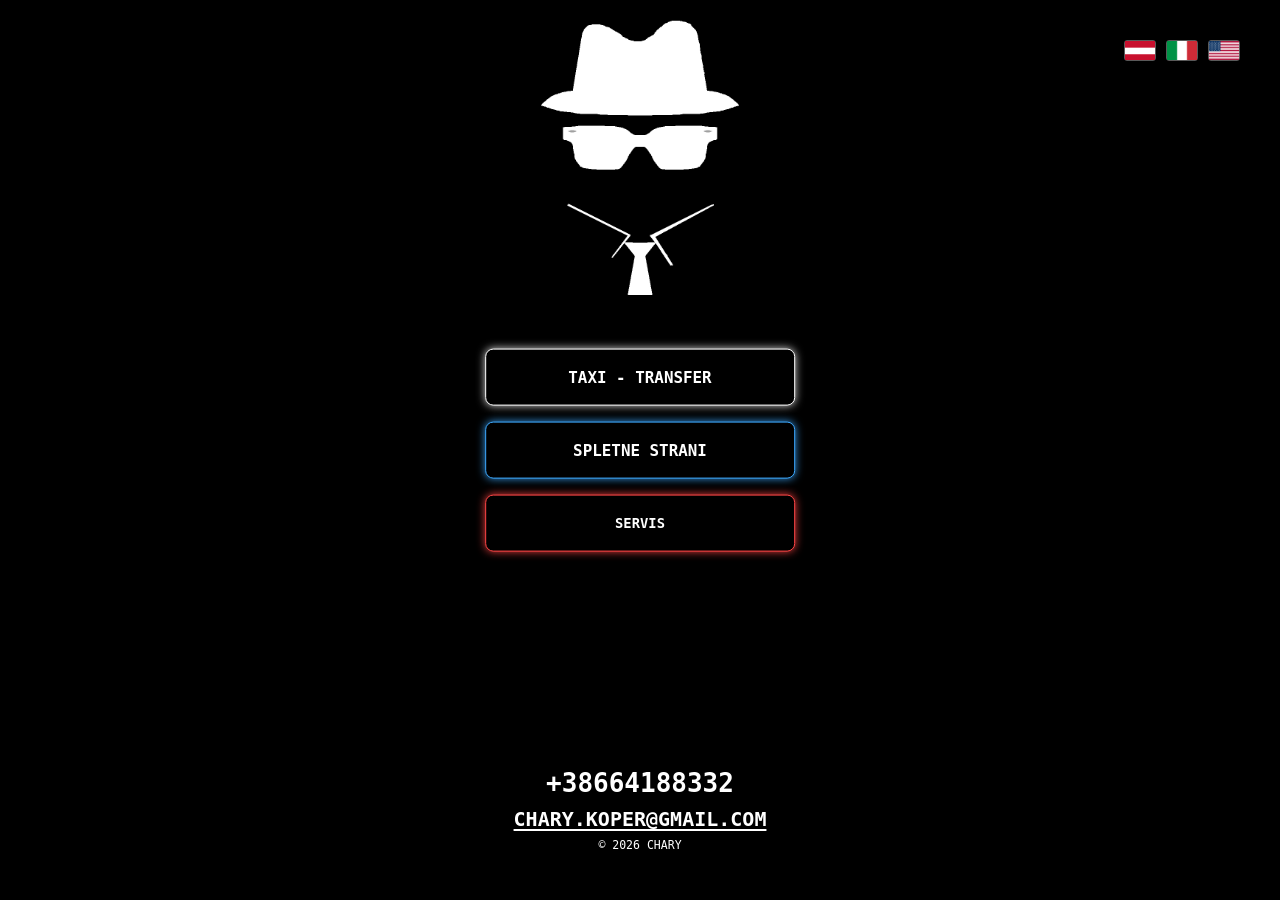
<file: index.html>
<!doctype html>
<html lang="sl">
<head>
	<meta charset="utf-8">
	<meta name="viewport" content="width=device-width, initial-scale=1">
	<link rel="icon" href="images/favicon.ico" type="image/x-icon">
	<link rel="stylesheet" href="style.css?v=20261001-3">
	<title>Chary</title>
</head>
<body>
	<div id="screen">
		<nav class="language-switcher" aria-label="Izbira jezika">
			<button class="language-switcher__button" type="button" data-language="de" data-page="at/index.html" aria-label="Deutsch" title="Deutsch" aria-pressed="false">
				<img src="images/at.png" alt="">
			</button>
			<button class="language-switcher__button" type="button" data-language="it" data-page="it/index.html" aria-label="Italiano" title="Italiano" aria-pressed="false">
				<img src="images/it.png" alt="">
			</button>
			<button class="language-switcher__button" type="button" data-language="en" data-page="us/index.html" aria-label="English" title="English" aria-pressed="false">
				<img src="images/us.png" alt="">
			</button>
		</nav>
		<img src="images/taxilogo2.png" alt="Taxi logo">
		<div class="center-buttons">
			<a class="center-button center-button--primary" href="services/transfer.html">
				<span class="center-button__label animated-text">TAXI - TRANSFER</span>
			</a>
			<a class="center-button" href="services/websites.html">
				<span class="center-button__label animated-text">SPLETNE STRANI</span>
			</a>
			<a class="center-button center-button--long" href="services/repairs.html">
				<span class="center-button__label animated-text center-button__label--long">SERVIS</span>
			</a>
		</div>
		<svg class="stick-cloud" viewBox="0 0 40 26" fill="currentColor" aria-hidden="true" focusable="false">
			<path d="M31.4 22H10a8 8 0 0 1-.9-15.9A11.5 11.5 0 0 1 31 9.3 6.4 6.4 0 0 1 31.4 22Z" />
		</svg>
		<div class="contact-info">
			<span class="phone-number animated-text">+38664188332</span>
			<a class="contact-email animated-text" href="mailto:chary.koper@gmail.com">CHARY.KOPER@GMAIL.COM</a>
			<small class="copyright animated-text">© 2026 CHARY</small>
		</div>
		<svg class="phone-star" viewBox="0 0 24 24" aria-hidden="true" focusable="false">
			<path d="m12 1.5 2.9 6.2 6.8.8-5 4.7 1.3 6.7-6-3.3-6 3.3 1.2-6.7-4.9-4.7 6.8-.8L12 1.5Z" fill="currentColor" />
		</svg>
		<svg class="star-flight-path" aria-hidden="true" focusable="false"><path></path></svg>
		<a class="call-button" href="tel:+38664188332" aria-label="Pokliči +386 64 188 332">
			<span class="call-button__trail" aria-hidden="true"></span>
			<span class="call-button__trail call-button__trail--second" aria-hidden="true"></span>
			<span class="call-button__trail call-button__trail--third" aria-hidden="true"></span>
			<span class="call-button__spark" aria-hidden="true"></span>
			<span class="call-button__spark call-button__spark--second" aria-hidden="true"></span>
			<span class="call-button__spark call-button__spark--third" aria-hidden="true"></span>
			<svg class="call-button__icon" viewBox="0 0 24 24" fill="none" stroke="currentColor" stroke-width="2" stroke-linecap="round" stroke-linejoin="round" aria-hidden="true">
				<path d="M22 16.92v3a2 2 0 0 1-2.18 2 19.79 19.79 0 0 1-8.63-3.07 19.5 19.5 0 0 1-6-6A19.79 19.79 0 0 1 2.12 4.18 2 2 0 0 1 4.11 2h3a2 2 0 0 1 2 1.72c.12.96.36 1.9.7 2.8a2 2 0 0 1-.45 2.11L8.09 9.91a16 16 0 0 0 6 6l1.27-1.27a2 2 0 0 1 2.11-.45c.9.34 1.84.58 2.8.7A2 2 0 0 1 22 16.92z" />
			</svg>
		</a>
	</div>
	<script>
		const translations = {
			sl: {
				buttons: ['TAXI - TRANSFER', 'SPLETNE STRANI', 'SERVIS'],
				copyright: '© 2026 CHARY'
			},
			de: {
				buttons: ['TAXI - TRANSFER', 'WEBSEITEN', 'SERVIS'],
				copyright: '© 2026 CHARY. Alle Rechte vorbehalten.'
			},
			it: {
				buttons: ['TAXI - TRANSFER', 'SITI WEB', 'SERVIS'],
				copyright: '© 2026 CHARY. Tutti i diritti riservati.'
			},
			en: {
				buttons: ['TAXI - TRANSFER', 'WEBSITES', 'SERVIS'],
				copyright: '© 2026 CHARY. All rights reserved.'
			}
		};
		const languageButtons = [...document.querySelectorAll('.language-switcher__button')];
		const documentLanguage = document.documentElement.lang.toLowerCase();
		const language = documentLanguage.startsWith('de') ? 'de' : documentLanguage.startsWith('it') ? 'it' : documentLanguage.startsWith('en') ? 'en' : 'sl';
		const translation = translations[language];
		const buttonLabels = [...document.querySelectorAll('.center-button__label')];
		buttonLabels.forEach((label, index) => {
			label.textContent = translation.buttons[index];
			label.style.fontSize = '';
			const button = label.closest('.center-button');
			const buttonStyle = getComputedStyle(button);
			const availableWidth = button.clientWidth - parseFloat(buttonStyle.paddingLeft) - parseFloat(buttonStyle.paddingRight);
			const requiredWidth = label.scrollWidth;
			if (requiredWidth > availableWidth) {
				const currentFontSize = parseFloat(getComputedStyle(label).fontSize);
				label.style.fontSize = `${currentFontSize * availableWidth / requiredWidth}px`;
			}
		});
		document.querySelector('.copyright').textContent = translation.copyright;
		document.documentElement.lang = language;
		languageButtons.forEach(button => {
			button.setAttribute('aria-pressed', String(button.dataset.language === language));
			button.addEventListener('click', () => {
				window.location.assign(button.dataset.page);
			});
		});

		
		const textTargets = [...buttonLabels, document.querySelector(".phone-number"), document.querySelector(".contact-email"), document.querySelector(".copyright")];

		textTargets.forEach(element => {
			element.style.clipPath = "none";
		});

	</script>
</body>
</html>
</file>
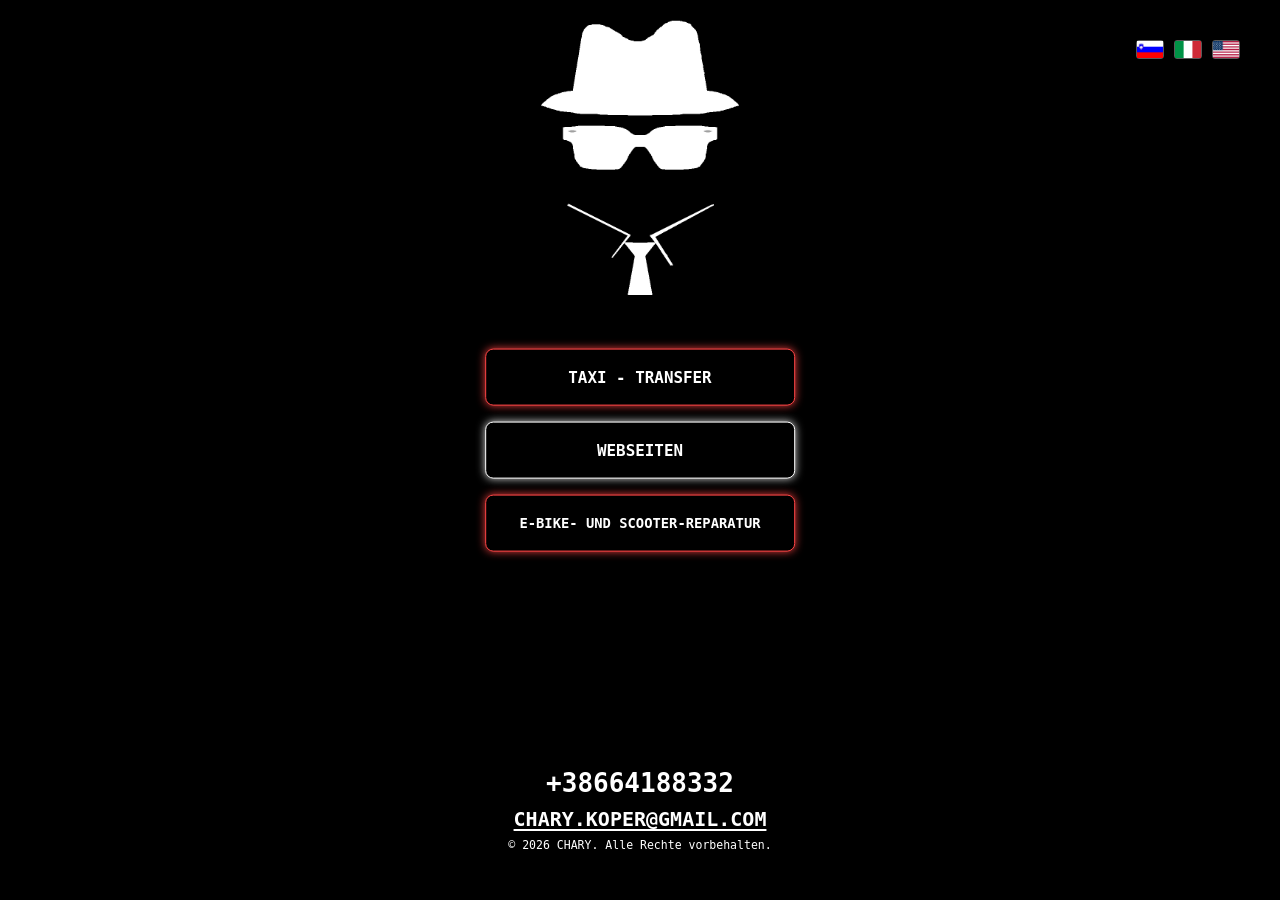
<file: at/index.html>
<!doctype html>
<html lang="de-AT">
<head>
	<meta charset="utf-8">
	<meta name="viewport" content="width=device-width, initial-scale=1">
	<meta name="description" content="Taxi-Transfer und Reparaturen für E-Bikes und Scooter in Koper.">
	<link rel="icon" href="../images/favicon.ico" type="image/x-icon">
	<link rel="stylesheet" href="style.css?v=20261001-3">
	<title>Chary | Taxi und Transfer</title>
</head>
<body>
	<div id="screen">
		<nav class="language-switcher" aria-label="Sprache wählen">
			<button class="language-switcher__button" type="button" data-language="sl" data-page="../index.html" aria-label="Slovenščina" title="Slovenščina" aria-pressed="false">
				<img src="../images/si.png" alt="">
			</button>
			<button class="language-switcher__button" type="button" data-language="it" data-page="../it/index.html" aria-label="Italiano" title="Italiano" aria-pressed="false">
				<img src="../images/it.png" alt="">
			</button>
			<button class="language-switcher__button" type="button" data-language="en" data-page="../us/index.html" aria-label="English" title="English" aria-pressed="false">
				<img src="../images/us.png" alt="">
			</button>
		</nav>
		<img src="../images/taxilogo2.png" alt="Taxi-Logo">
		<div class="center-buttons">
			<button class="center-button center-button--primary" type="button" disabled>
				<span class="center-button__label animated-text">TAXI - TRANSFER</span>
			</button>
			<button class="center-button" type="button" disabled>
				<span class="center-button__label animated-text">WEBSEITEN</span>
			</button>
			<button class="center-button center-button--long" type="button" disabled>
				<span class="center-button__label animated-text center-button__label--long">E-BIKE- UND SCOOTER-REPARATUR</span>
			</button>
		</div>
		<svg class="stick-cloud" viewBox="0 0 40 26" fill="currentColor" aria-hidden="true" focusable="false">
			<path d="M31.4 22H10a8 8 0 0 1-.9-15.9A11.5 11.5 0 0 1 31 9.3 6.4 6.4 0 0 1 31.4 22Z" />
		</svg>
		<div class="contact-info">
			<span class="phone-number animated-text">+38664188332</span>
			<a class="contact-email animated-text" href="mailto:chary.koper@gmail.com">CHARY.KOPER@GMAIL.COM</a>
			<small class="copyright animated-text">© 2026 CHARY. Alle Rechte vorbehalten.</small>
		</div>
		<svg class="phone-star" viewBox="0 0 24 24" aria-hidden="true" focusable="false">
			<path d="m12 1.5 2.9 6.2 6.8.8-5 4.7 1.3 6.7-6-3.3-6 3.3 1.2-6.7-4.9-4.7 6.8-.8L12 1.5Z" fill="currentColor" />
		</svg>
		<svg class="star-flight-path" aria-hidden="true" focusable="false"><path></path></svg>
		<a class="call-button" href="tel:+38664188332" aria-label="Anrufen +386 64 188 332">
			<span class="call-button__trail" aria-hidden="true"></span>
			<span class="call-button__trail call-button__trail--second" aria-hidden="true"></span>
			<span class="call-button__trail call-button__trail--third" aria-hidden="true"></span>
			<span class="call-button__spark" aria-hidden="true"></span>
			<span class="call-button__spark call-button__spark--second" aria-hidden="true"></span>
			<span class="call-button__spark call-button__spark--third" aria-hidden="true"></span>
			<svg class="call-button__icon" viewBox="0 0 24 24" fill="none" stroke="currentColor" stroke-width="2" stroke-linecap="round" stroke-linejoin="round" aria-hidden="true">
				<path d="M22 16.92v3a2 2 0 0 1-2.18 2 19.79 19.79 0 0 1-8.63-3.07 19.5 19.5 0 0 1-6-6A19.79 19.79 0 0 1 2.12 4.18 2 2 0 0 1 4.11 2h3a2 2 0 0 1 2 1.72c.12.96.36 1.9.7 2.8a2 2 0 0 1-.45 2.11L8.09 9.91a16 16 0 0 0 6 6l1.27-1.27a2 2 0 0 1 2.11-.45c.9.34 1.84.58 2.8.7A2 2 0 0 1 22 16.92z" />
			</svg>
		</a>
	</div>
	<script>
		const translations = {
			sl: {
				buttons: ['TAXI - TRANSFER', 'SPLETNE STRANI', 'POPRAVILA E-KOLES SKIROJEV'],
				copyright: '© 2026 CHARY'
			},
			de: {
				buttons: ['TAXI - TRANSFER', 'WEBSEITEN', 'E-BIKE- UND SCOOTER-REPARATUR'],
				copyright: '© 2026 CHARY. Alle Rechte vorbehalten.'
			},
			it: {
				buttons: ['TAXI - TRANSFER', 'SITI WEB', 'RIPARAZIONE E-BIKE E MONOPATTINI'],
				copyright: '© 2026 CHARY. Tutti i diritti riservati.'
			},
			en: {
				buttons: ['TAXI - TRANSFER', 'WEBSITES', 'E-BIKE & SCOOTER REPAIRS'],
				copyright: '© 2026 CHARY. All rights reserved.'
			}
		};
		const languageButtons = [...document.querySelectorAll('.language-switcher__button')];
		const documentLanguage = document.documentElement.lang.toLowerCase();
		const language = documentLanguage.startsWith('de') ? 'de' : documentLanguage.startsWith('it') ? 'it' : documentLanguage.startsWith('en') ? 'en' : 'sl';
		const translation = translations[language];
		const buttonLabels = [...document.querySelectorAll('.center-button__label')];
		buttonLabels.forEach((label, index) => {
			label.textContent = translation.buttons[index];
			label.style.fontSize = '';
			const button = label.closest('.center-button');
			const buttonStyle = getComputedStyle(button);
			const availableWidth = button.clientWidth - parseFloat(buttonStyle.paddingLeft) - parseFloat(buttonStyle.paddingRight);
			const requiredWidth = label.scrollWidth;
			if (requiredWidth > availableWidth) {
				const currentFontSize = parseFloat(getComputedStyle(label).fontSize);
				label.style.fontSize = `${currentFontSize * availableWidth / requiredWidth}px`;
			}
		});
		document.querySelector('.copyright').textContent = translation.copyright;
		document.documentElement.lang = documentLanguage;
		languageButtons.forEach(button => {
			button.setAttribute('aria-pressed', String(button.dataset.language === language));
			button.addEventListener('click', () => {
				window.location.assign(button.dataset.page);
			});
		});

		
		const textTargets = [...buttonLabels, document.querySelector(".phone-number"), document.querySelector(".contact-email"), document.querySelector(".copyright")];
		const centerButtons = document.querySelectorAll(".center-button");

		textTargets.forEach(element => {
			element.style.clipPath = "none";
		});
		centerButtons.forEach(button => {
			button.disabled = false;
		});

	</script>
</body>
</html>
</file>
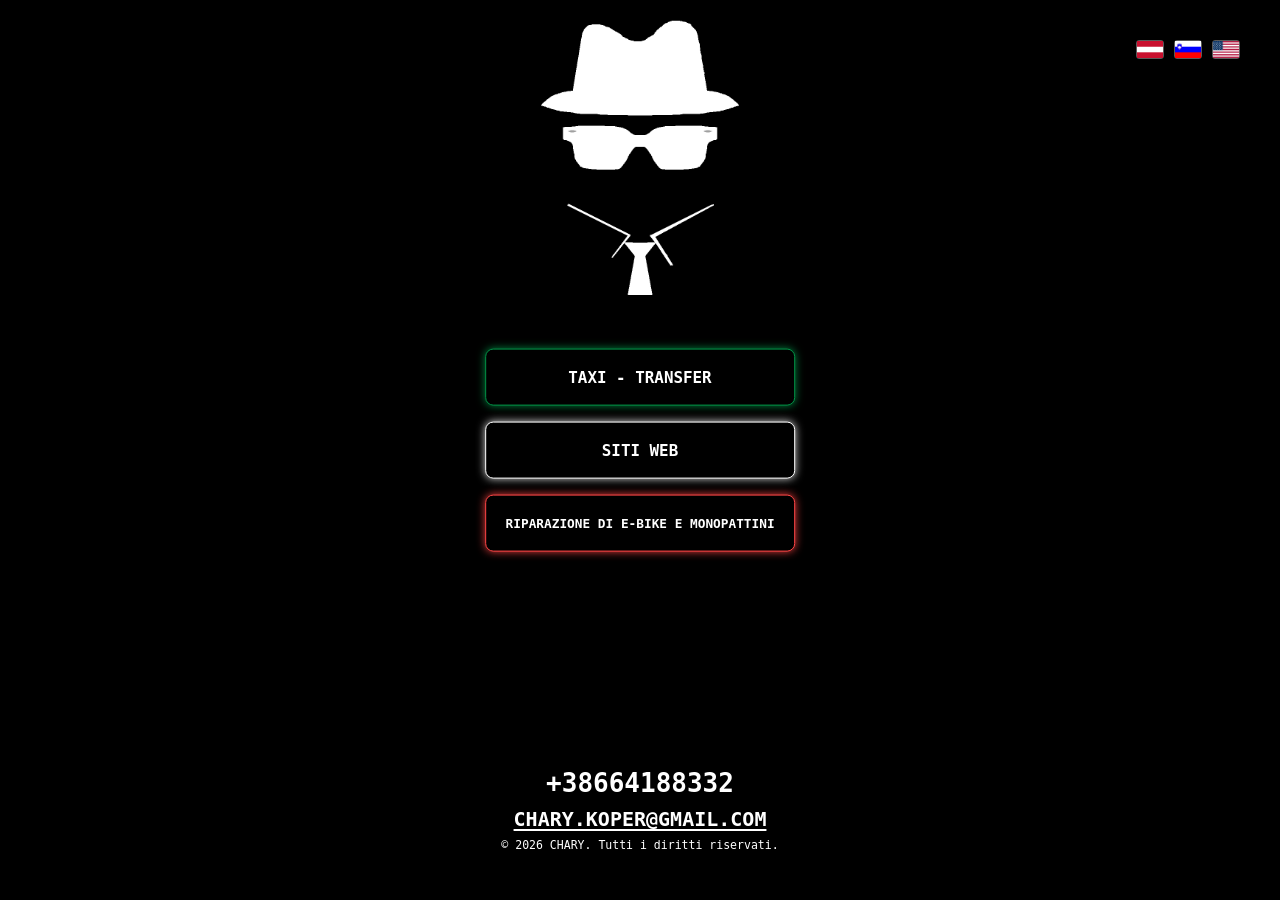
<file: it/index.html>
<!doctype html>
<html lang="it-IT">
<head>
	<meta charset="utf-8">
	<meta name="viewport" content="width=device-width, initial-scale=1">
	<meta name="description" content="Taxi e transfer, siti web e riparazioni di e-bike e monopattini a Capodistria.">
	<link rel="icon" href="../images/favicon.ico" type="image/x-icon">
	<link rel="stylesheet" href="style.css?v=20261001-3">
	<title>Chary | Taxi e transfer</title>
</head>
<body>
	<div id="screen">
		<nav class="language-switcher" aria-label="Seleziona la lingua">
			<button class="language-switcher__button" type="button" data-language="de" data-page="../at/index.html" aria-label="Deutsch" title="Deutsch" aria-pressed="false">
				<img src="../images/at.png" alt="">
			</button>
			<button class="language-switcher__button" type="button" data-language="sl" data-page="../index.html" aria-label="Slovenščina" title="Slovenščina" aria-pressed="false">
				<img src="../images/si.png" alt="">
			</button>
			<button class="language-switcher__button" type="button" data-language="en" data-page="../us/index.html" aria-label="English" title="English" aria-pressed="false">
				<img src="../images/us.png" alt="">
			</button>
		</nav>
		<img src="../images/taxilogo2.png" alt="Logo del taxi">
		<div class="center-buttons">
			<button class="center-button center-button--primary" type="button" disabled>
				<span class="center-button__label animated-text">TAXI - TRANSFER</span>
			</button>
			<button class="center-button" type="button" disabled>
				<span class="center-button__label animated-text">SITI WEB</span>
			</button>
			<button class="center-button center-button--long" type="button" disabled>
				<span class="center-button__label animated-text center-button__label--long">RIPARAZIONE DI E-BIKE E MONOPATTINI</span>
			</button>
		</div>
		<svg class="stick-cloud" viewBox="0 0 40 26" fill="currentColor" aria-hidden="true" focusable="false">
			<path d="M31.4 22H10a8 8 0 0 1-.9-15.9A11.5 11.5 0 0 1 31 9.3 6.4 6.4 0 0 1 31.4 22Z" />
		</svg>
		<div class="contact-info">
			<span class="phone-number animated-text">+38664188332</span>
			<a class="contact-email animated-text" href="mailto:chary.koper@gmail.com">CHARY.KOPER@GMAIL.COM</a>
			<small class="copyright animated-text">© 2026 CHARY. Tutti i diritti riservati.</small>
		</div>
		<svg class="phone-star" viewBox="0 0 24 24" aria-hidden="true" focusable="false">
			<path d="m12 1.5 2.9 6.2 6.8.8-5 4.7 1.3 6.7-6-3.3-6 3.3 1.2-6.7-4.9-4.7 6.8-.8L12 1.5Z" fill="currentColor" />
		</svg>
		<svg class="star-flight-path" aria-hidden="true" focusable="false"><path></path></svg>
		<a class="call-button" href="tel:+38664188332" aria-label="Chiama +386 64 188 332">
			<span class="call-button__trail" aria-hidden="true"></span>
			<span class="call-button__trail call-button__trail--second" aria-hidden="true"></span>
			<span class="call-button__trail call-button__trail--third" aria-hidden="true"></span>
			<span class="call-button__spark" aria-hidden="true"></span>
			<span class="call-button__spark call-button__spark--second" aria-hidden="true"></span>
			<span class="call-button__spark call-button__spark--third" aria-hidden="true"></span>
			<svg class="call-button__icon" viewBox="0 0 24 24" fill="none" stroke="currentColor" stroke-width="2" stroke-linecap="round" stroke-linejoin="round" aria-hidden="true">
				<path d="M22 16.92v3a2 2 0 0 1-2.18 2 19.79 19.79 0 0 1-8.63-3.07 19.5 19.5 0 0 1-6-6A19.79 19.79 0 0 1 2.12 4.18 2 2 0 0 1 4.11 2h3a2 2 0 0 1 2 1.72c.12.96.36 1.9.7 2.8a2 2 0 0 1-.45 2.11L8.09 9.91a16 16 0 0 0 6 6l1.27-1.27a2 2 0 0 1 2.11-.45c.9.34 1.84.58 2.8.7A2 2 0 0 1 22 16.92z" />
			</svg>
		</a>
	</div>
	<script>
		const translations = {
			sl: {
				buttons: ['TAXI - TRANSFER', 'SPLETNE STRANI', 'POPRAVILA E-KOLES SKIROJEV'],
				copyright: '© 2026 CHARY'
			},
			de: {
				buttons: ['TAXI - TRANSFER', 'WEBSEITEN', 'E-BIKE- UND SCOOTER-REPARATUR'],
				copyright: '© 2026 CHARY. Alle Rechte vorbehalten.'
			},
			it: {
				buttons: ['TAXI - TRANSFER', 'SITI WEB', 'RIPARAZIONE DI E-BIKE E MONOPATTINI'],
				copyright: '© 2026 CHARY. Tutti i diritti riservati.'
			},
			en: {
				buttons: ['TAXI - TRANSFER', 'WEBSITES', 'E-BIKE & SCOOTER REPAIRS'],
				copyright: '© 2026 CHARY. All rights reserved.'
			}
		};
		const languageButtons = [...document.querySelectorAll('.language-switcher__button')];
		const documentLanguage = document.documentElement.lang.toLowerCase();
		const language = documentLanguage.startsWith('de') ? 'de' : documentLanguage.startsWith('it') ? 'it' : documentLanguage.startsWith('en') ? 'en' : 'sl';
		const translation = translations[language];
		const buttonLabels = [...document.querySelectorAll('.center-button__label')];
		buttonLabels.forEach((label, index) => {
			label.textContent = translation.buttons[index];
			label.style.fontSize = '';
			const button = label.closest('.center-button');
			const buttonStyle = getComputedStyle(button);
			const availableWidth = button.clientWidth - parseFloat(buttonStyle.paddingLeft) - parseFloat(buttonStyle.paddingRight);
			const requiredWidth = label.scrollWidth;
			if (requiredWidth > availableWidth) {
				const currentFontSize = parseFloat(getComputedStyle(label).fontSize);
				label.style.fontSize = `${currentFontSize * availableWidth / requiredWidth}px`;
			}
		});
		document.querySelector('.copyright').textContent = translation.copyright;
		document.documentElement.lang = documentLanguage;
		languageButtons.forEach(button => {
			button.setAttribute('aria-pressed', String(button.dataset.language === language));
			button.addEventListener('click', () => {
				window.location.assign(button.dataset.page);
			});
		});

		
		const textTargets = [...buttonLabels, document.querySelector(".phone-number"), document.querySelector(".contact-email"), document.querySelector(".copyright")];
		const centerButtons = document.querySelectorAll(".center-button");

		textTargets.forEach(element => {
			element.style.clipPath = "none";
		});
		centerButtons.forEach(button => {
			button.disabled = false;
		});

	</script>
</body>
</html>
</file>
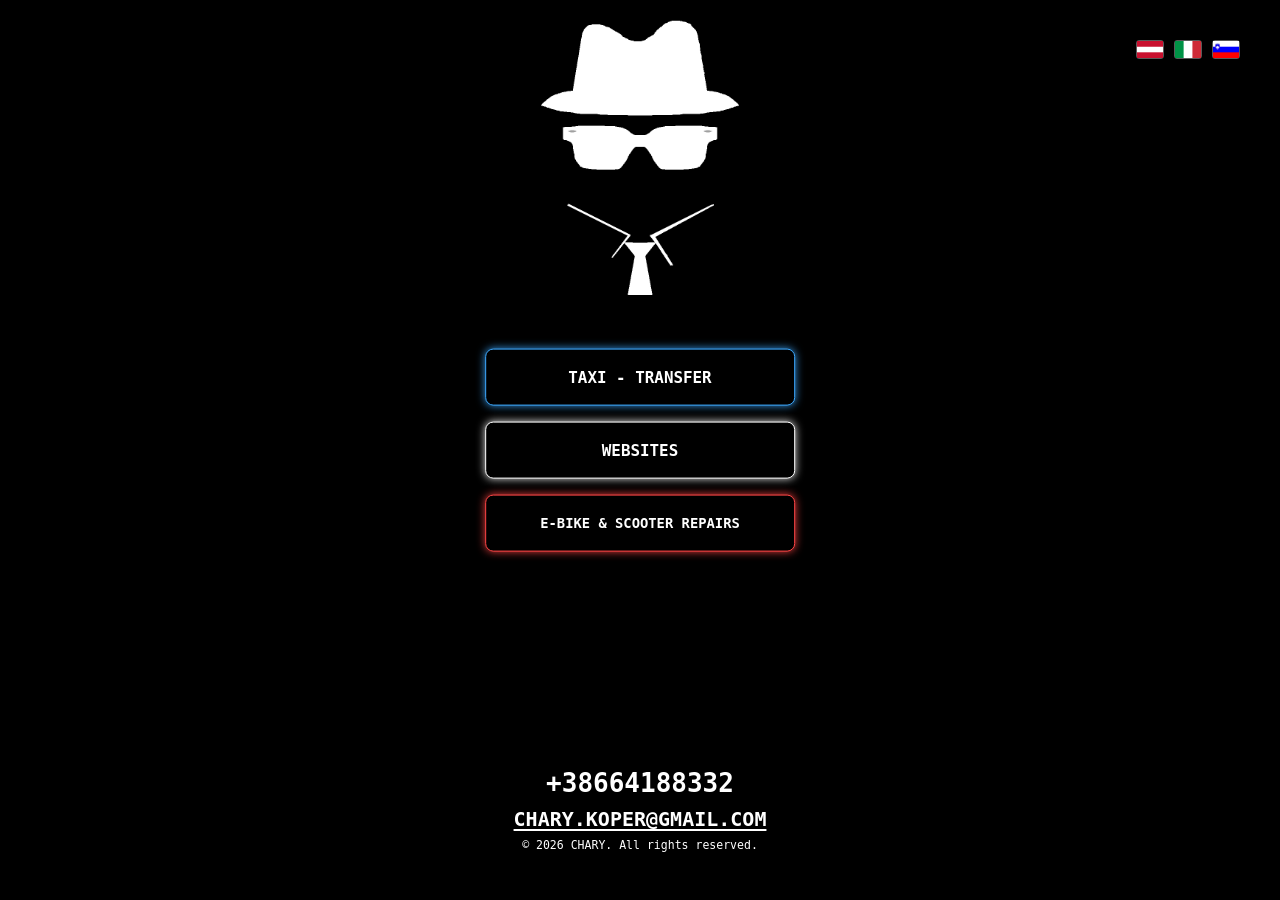
<file: us/index.html>
<!doctype html>
<html lang="en-US">
<head>
	<meta charset="utf-8">
	<meta name="viewport" content="width=device-width, initial-scale=1">
	<meta name="description" content="Taxi transfers, websites, and e-bike and scooter repairs in Koper, Slovenia.">
	<link rel="icon" href="../images/favicon.ico" type="image/x-icon">
	<link rel="stylesheet" href="style.css?v=20261001-3">
	<title>Chary | Taxi and Transfers</title>
</head>
<body>
	<div id="screen">
		<nav class="language-switcher" aria-label="Choose language">
			<button class="language-switcher__button" type="button" data-language="de" data-page="../at/index.html" aria-label="Deutsch" title="Deutsch" aria-pressed="false">
				<img src="../images/at.png" alt="">
			</button>
			<button class="language-switcher__button" type="button" data-language="it" data-page="../it/index.html" aria-label="Italiano" title="Italiano" aria-pressed="false">
				<img src="../images/it.png" alt="">
			</button>
			<button class="language-switcher__button" type="button" data-language="sl" data-page="../index.html" aria-label="Slovenščina" title="Slovenščina" aria-pressed="false">
				<img src="../images/si.png" alt="">
			</button>
		</nav>
		<img src="../images/taxilogo2.png" alt="Taxi logo">
		<div class="center-buttons">
			<button class="center-button center-button--primary center-button--american" type="button" disabled>
				<span class="center-button__label animated-text">TAXI - TRANSFER</span>
			</button>
			<button class="center-button" type="button" disabled>
				<span class="center-button__label animated-text">WEBSITES</span>
			</button>
			<button class="center-button center-button--long" type="button" disabled>
				<span class="center-button__label animated-text center-button__label--long">E-BIKE &amp; SCOOTER REPAIRS</span>
			</button>
		</div>
		<svg class="stick-cloud" viewBox="0 0 40 26" fill="currentColor" aria-hidden="true" focusable="false">
			<path d="M31.4 22H10a8 8 0 0 1-.9-15.9A11.5 11.5 0 0 1 31 9.3 6.4 6.4 0 0 1 31.4 22Z" />
		</svg>
		<div class="contact-info">
			<span class="phone-number animated-text">+38664188332</span>
			<a class="contact-email animated-text" href="mailto:chary.koper@gmail.com">CHARY.KOPER@GMAIL.COM</a>
			<small class="copyright animated-text">© 2026 CHARY. All rights reserved.</small>
		</div>
		<svg class="phone-star" viewBox="0 0 24 24" aria-hidden="true" focusable="false">
			<path d="m12 1.5 2.9 6.2 6.8.8-5 4.7 1.3 6.7-6-3.3-6 3.3 1.2-6.7-4.9-4.7 6.8-.8L12 1.5Z" fill="currentColor" />
		</svg>
		<svg class="star-flight-path" aria-hidden="true" focusable="false"><path></path></svg>
		<a class="call-button" href="tel:+38664188332" aria-label="Call +386 64 188 332">
			<span class="call-button__trail" aria-hidden="true"></span>
			<span class="call-button__trail call-button__trail--second" aria-hidden="true"></span>
			<span class="call-button__trail call-button__trail--third" aria-hidden="true"></span>
			<span class="call-button__spark" aria-hidden="true"></span>
			<span class="call-button__spark call-button__spark--second" aria-hidden="true"></span>
			<span class="call-button__spark call-button__spark--third" aria-hidden="true"></span>
			<svg class="call-button__icon" viewBox="0 0 24 24" fill="none" stroke="currentColor" stroke-width="2" stroke-linecap="round" stroke-linejoin="round" aria-hidden="true">
				<path d="M22 16.92v3a2 2 0 0 1-2.18 2 19.79 19.79 0 0 1-8.63-3.07 19.5 19.5 0 0 1-6-6A19.79 19.79 0 0 1 2.12 4.18 2 2 0 0 1 4.11 2h3a2 2 0 0 1 2 1.72c.12.96.36 1.9.7 2.8a2 2 0 0 1-.45 2.11L8.09 9.91a16 16 0 0 0 6 6l1.27-1.27a2 2 0 0 1 2.11-.45c.9.34 1.84.58 2.8.7A2 2 0 0 1 22 16.92z" />
			</svg>
		</a>
	</div>
	<script>
		const translations = {
			sl: {
				buttons: ['TAXI - TRANSFER', 'SPLETNE STRANI', 'POPRAVILA E-KOLES SKIROJEV'],
				copyright: '© 2026 CHARY'
			},
			de: {
				buttons: ['TAXI - TRANSFER', 'WEBSEITEN', 'E-BIKE- UND SCOOTER-REPARATUR'],
				copyright: '© 2026 CHARY. Alle Rechte vorbehalten.'
			},
			it: {
				buttons: ['TAXI - TRANSFER', 'SITI WEB', 'RIPARAZIONE E-BIKE E MONOPATTINI'],
				copyright: '© 2026 CHARY. Tutti i diritti riservati.'
			},
			en: {
				buttons: ['TAXI - TRANSFER', 'WEBSITES', 'E-BIKE & SCOOTER REPAIRS'],
				copyright: '© 2026 CHARY. All rights reserved.'
			}
		};
		const languageButtons = [...document.querySelectorAll('.language-switcher__button')];
		const documentLanguage = document.documentElement.lang.toLowerCase();
		const language = documentLanguage.startsWith('de') ? 'de' : documentLanguage.startsWith('it') ? 'it' : documentLanguage.startsWith('en') ? 'en' : 'sl';
		const translation = translations[language];
		const buttonLabels = [...document.querySelectorAll('.center-button__label')];
		buttonLabels.forEach((label, index) => {
			label.textContent = translation.buttons[index];
			label.style.fontSize = '';
			const button = label.closest('.center-button');
			const buttonStyle = getComputedStyle(button);
			const availableWidth = button.clientWidth - parseFloat(buttonStyle.paddingLeft) - parseFloat(buttonStyle.paddingRight);
			const requiredWidth = label.scrollWidth;
			if (requiredWidth > availableWidth) {
				const currentFontSize = parseFloat(getComputedStyle(label).fontSize);
				label.style.fontSize = `${currentFontSize * availableWidth / requiredWidth}px`;
			}
		});
		document.querySelector('.copyright').textContent = translation.copyright;
		document.documentElement.lang = documentLanguage;
		languageButtons.forEach(button => {
			button.setAttribute('aria-pressed', String(button.dataset.language === language));
			button.addEventListener('click', () => {
				window.location.assign(button.dataset.page);
			});
		});

		
		const textTargets = [...buttonLabels, document.querySelector(".phone-number"), document.querySelector(".contact-email"), document.querySelector(".copyright")];
		const centerButtons = document.querySelectorAll(".center-button");

		textTargets.forEach(element => {
			element.style.clipPath = "none";
		});
		centerButtons.forEach(button => {
			button.disabled = false;
		});

	</script>
</body>
</html>
</file>
<file: style.css>
:root {
	--page-gutter: 16px;
}

html,
body {
	width: 100%;
	height: 100%;
	margin: 0;
	overflow: hidden;
}

#screen {
	--logo-size: min(clamp(172.8px, 23.04vw, 648px), calc(72vw - 23.04px), calc(72vh - 23.04px));
	--cloud-size: clamp(26px, 3.4vw, 34px);
	position: fixed;
	inset: 0;
	box-sizing: border-box;
	padding: var(--page-gutter);
	background: #000;
}

#screen *:not(.call-button__spark):not(.call-button__trail) {
	animation: none !important;
	transition: none !important;
}

#screen,
#screen * {
	-webkit-tap-highlight-color: transparent !important;
}

#screen button:active,
#screen button:focus:not(:focus-visible) {
	outline: none;
	box-shadow: none;
	background-color: #000;
}

#screen button {
	-webkit-user-select: none;
	-moz-user-select: none;
	-ms-user-select: none;
	user-select: none;
}

#screen a:active,
#screen a:focus:not(:focus-visible) {
	outline: none;
	box-shadow: none;
	background-color: transparent;
}

button:active {
	outline: none;
	box-shadow: none;
}

/* Nastavitve slike: top = odmik od vrha; clamp() = najmanjsa, odzivna in najvecja sirina. */
#screen > img {
	position: absolute;
	top: 0;
	left: 50%;
	width: var(--logo-size);
	max-width: none;
	height: auto;
	transform: translateX(-50%);
}

.language-switcher {
	position: absolute;
	top: var(--page-gutter);
	right: var(--page-gutter);
	z-index: 20;
	display: flex;
	align-items: center;
	gap: clamp(6px, 0.8vw, 10px);
}

.language-switcher__button {
	display: block;
	width: clamp(20px, 5vw, 32px);
	aspect-ratio: 3 / 2;
	box-sizing: border-box;
	padding: 0;
	border: 1px solid rgba(255, 255, 255, 0.35);
	border-radius: 3px;
	background: transparent;
	line-height: 0;
	cursor: pointer;
}

.language-switcher__button img {
	display: block;
	width: 100%;
	height: 100%;
	object-fit: cover;
}

.language-switcher__button[aria-pressed="true"] {
	outline: 2px solid #fff;
	outline-offset: 2px;
}

.language-switcher__button:focus-visible {
	outline: 2px solid #fff;
	outline-offset: 3px;
}

.center-buttons {
	position: absolute;
	top: max(50vh, calc(var(--logo-size) + 120px));
	left: 50%;
	display: grid;
	width: min(clamp(207.36px, 24.192vw, 362.88px), calc(86.4vw - 27.648px));
	gap: clamp(14.4px, 1.8vh, 21.6px);
	transform: translate(-50%, -50%);
	pointer-events: auto;
}

.center-button {
	--star-color: #fff;
	--star-glow: rgba(255, 255, 255, 0.85);
	position: relative;
	appearance: none;
	margin: 0;
	pointer-events: auto;
	display: flex;
	align-items: center;
	justify-content: center;
	overflow: visible;
	min-width: 0;
	width: 100%;
	height: auto;
	aspect-ratio: 5.45 / 1;
	box-sizing: border-box;
	padding: 0 clamp(10.8px, 2.16vw, 19.44px);
	border: 1px solid var(--star-color);
	border-radius: 8px;
	background: #000;
	box-shadow: 0 0 8px var(--star-glow);
	font: inherit;
	color: #fff;
	text-align: center;
	text-decoration: none;
	cursor: pointer;
}

.center-button:focus-visible {
	outline: 2px solid #fff;
	outline-offset: 4px;
}

.center-button:nth-child(2) {
	--star-color: #3da9ff;
	--star-glow: rgba(61, 169, 255, 0.9);
}

.center-button:nth-child(3) {
	--star-color: #ff4545;
	--star-glow: rgba(255, 69, 69, 0.9);
}

.center-button__label {
	position: relative;
	z-index: 1;
	width: max-content;
	max-width: 100%;
	min-width: 0;
	font-family: ui-monospace, monospace;
	font-size: clamp(12.42px, 1.242vw, 18.63px);
	font-weight: 700;
	color: #fff;
	text-align: center;
	white-space: nowrap;
}

.center-button__label--long {
	font-size: clamp(10.8px, 1.08vw, 16.2px);
}

.stick-man {
	position: absolute;
	left: var(--page-gutter);
	bottom: var(--page-gutter);
	width: clamp(32px, 4vw, 40px);
	height: auto;
	color: #fff;
		appearance: none;
		margin: 0;
	transform-origin: center;
	animation: stick-man-to-cloud 0.35s ease-in 3s forwards;
}

.stick-man--resting {
	position: fixed;
	bottom: auto;
	color: #000;
	filter: drop-shadow(0 0 1px #fff);
	transform-origin: center;
	animation: resting-man-appear 0.35s ease-out both;
}

.stick-man--resting .stick-man__torso,
.stick-man--resting .stick-man__arm,
.stick-man--resting .stick-man__leg {
	animation: none;
	transform: none;
}

.stick-cloud {
	position: absolute;
	left: var(--page-gutter);
	bottom: var(--page-gutter);
	width: var(--cloud-size);
	height: auto;
	color: #fff;
	filter: drop-shadow(0 0 4px rgba(255, 255, 255, 0.55));
	opacity: 0;
	transform: scale(0.65);
	transform-origin: left bottom;
	animation: cloud-form 0.35s ease-out 3s forwards, cloud-fade 0.3s ease-in 3.35s forwards;
}

.contact-info {
	position: absolute;
	left: 50%;
	bottom: calc(var(--page-gutter) + 8px);
	display: grid;
	justify-items: center;
	gap: clamp(4px, 0.8vh, 8px);
	width: min(560px, calc(100vw - 32px));
	color: #fff;
	transform: translateX(-50%);
}

.animated-text {
	display: block;
	clip-path: inset(0 100% 0 0);
	font-family: ui-monospace, monospace;
	white-space: nowrap;
}

.phone-number {
	width: 12ch;
	font-size: clamp(18px, 4vw, 26px);
	font-weight: 700;
	line-height: 1.2;
	text-align: center;
}

.contact-email {
	width: max-content;
	max-width: 100%;
	font-size: clamp(12px, 2.8vw, 20px);
	font-weight: 700;
	color: #fff;
	text-decoration: underline;
	text-underline-offset: 3px;
}

.copyright {
	font-size: clamp(10px, 0.9vw, 12px);
	text-align: center;
}

.phone-star {
	position: fixed;
	z-index: 10;
	top: 0;
	left: 0;
	width: 13px;
	height: 13px;
	color: #fff;
	filter: drop-shadow(0 0 4px #fff);
	opacity: 0;
	transform: translate(-50%, -50%);
	pointer-events: none;
}

.star-flight-path {
		cursor: pointer;
	position: fixed;
	z-index: 9;
	inset: 0;
	width: 100vw;
	height: 100vh;
	overflow: visible;
	pointer-events: none;
}

.star-flight-path path {
	fill: none;
	stroke: #fff;
	stroke-width: 2;
	stroke-linecap: round;
	filter: drop-shadow(0 0 3px #fff);
}

.stick-man__torso,
.stick-man__arm,
.stick-man__leg {
	transform-box: view-box;
	animation-timing-function: ease-in-out;
	animation-iteration-count: infinite;
}

.stick-man__torso {
	transform-origin: 50% 61.8421%;
	animation: sprint-lean 0.48s ease-in-out infinite alternate;
}

.stick-man__arm {
	transform-origin: 50% 38.1579%;
	animation-name: sprint-swing;
	animation-duration: 0.48s;
	animation-direction: alternate;
}

.stick-man__arm--left,
.stick-man__leg--right {
	animation-delay: -0.24s;
}

.stick-man__leg {
	transform-origin: 50% 61.8421%;
	animation-name: sprint-swing;
	animation-duration: 0.48s;
	animation-direction: alternate;
}

.call-button {
	--button-size: clamp(56px, 14vw, 68px);
	--orbit-radius: clamp(27.5px, calc(7vw - 0.5px), 33.5px);
	--spark-size: clamp(10px, 3vw, 14px);
	--trail-size: clamp(3px, 1vw, 5px);
	-webkit-appearance: none;
	appearance: none;
	position: absolute;
	display: none;
	left: 50%;
	bottom: calc(var(--page-gutter) + 12px);
	width: var(--button-size);
	height: var(--button-size);
	padding: 0;
	border: 0;
	border-radius: 50%;
	background: #000;
	cursor: pointer;
	text-decoration: none;
	-webkit-tap-highlight-color: transparent;
	transform: translateX(-50%);
}

@media screen and (max-width: 470px) and (hover: none) and (pointer: coarse) {
	.call-button {
		display: block;
	}
}

.call-button:focus-visible {
	outline: none;
	border-radius: 50%;
	box-shadow: 0 0 0 2px #fff;
}

.call-button__spark {
	position: absolute;
	top: 50%;
	left: 50%;
	z-index: 1;
	width: var(--spark-size);
	height: var(--spark-size);
	background: #fff;
	clip-path: polygon(50% 0, 62% 38%, 100% 50%, 62% 62%, 50% 100%, 38% 62%, 0 50%, 38% 38%);
	filter: drop-shadow(0 0 4px #fff);
	animation: spark-orbit 2.4s linear infinite;
}

.call-button__spark--second {
	background: #3da9ff;
	filter: drop-shadow(0 0 4px #3da9ff);
	animation-delay: -0.8s;
}

.call-button__spark--third {
	background: #ff4545;
	filter: drop-shadow(0 0 4px #ff4545);
	animation-delay: -1.6s;
}

.call-button__trail {
	--trail-color-soft: rgba(255, 255, 255, 0.08);
	--trail-color-mid: rgba(255, 255, 255, 0.28);
	--trail-color-bright: rgba(255, 255, 255, 0.72);
	--trail-color: #fff;
	position: absolute;
	inset: -1px;
	border-radius: 50%;
	background: conic-gradient(from 300deg, transparent 0deg, var(--trail-color-soft) 18deg, var(--trail-color-mid) 38deg, var(--trail-color-bright) 54deg, var(--trail-color) 60deg, transparent 61deg 360deg);
	-webkit-mask: radial-gradient(farthest-side, transparent calc(100% - var(--trail-size)), #000 calc(100% - var(--trail-size) + 1px));
	mask: radial-gradient(farthest-side, transparent calc(100% - var(--trail-size)), #000 calc(100% - var(--trail-size) + 1px));
	animation: trail-orbit 2.4s linear infinite;
	pointer-events: none;
}

.call-button__trail--second {
	--trail-color-soft: rgba(61, 169, 255, 0.08);
	--trail-color-mid: rgba(61, 169, 255, 0.28);
	--trail-color-bright: rgba(61, 169, 255, 0.72);
	--trail-color: #3da9ff;
	animation-delay: -0.8s;
}

.call-button__trail--third {
	--trail-color-soft: rgba(255, 69, 69, 0.08);
	--trail-color-mid: rgba(255, 69, 69, 0.28);
	--trail-color-bright: rgba(255, 69, 69, 0.72);
	--trail-color: #ff4545;
	animation-delay: -1.6s;
}

.call-button__icon {
	position: absolute;
	top: 50%;
	left: 50%;
	z-index: 2;
	width: clamp(22px, 6vw, 27px);
	height: clamp(22px, 6vw, 27px);
	color: #fff;
	filter: none;
	transform: translate(-50%, -50%);
}

@keyframes spark-orbit {
	from {
		transform: translate(-50%, -50%) rotate(0deg) translateY(calc(0px - var(--orbit-radius))) rotate(0deg);
	}
	to {
		transform: translate(-50%, -50%) rotate(360deg) translateY(calc(0px - var(--orbit-radius))) rotate(-360deg);
	}
}

@keyframes trail-orbit {
	to {
		transform: rotate(360deg);
	}
}

@keyframes sprint-lean {
	from {
		transform: rotate(7deg) translateY(0);
	}
	to {
		transform: rotate(11deg) translateY(-1px);
	}
}

@keyframes sprint-swing {
	from {
		transform: rotate(-25deg);
	}
	to {
		transform: rotate(25deg);
	}
}

@keyframes stick-man-to-cloud {
	to {
		opacity: 0;
		transform: scale(0.55);
	}
}

@keyframes resting-man-appear {
	from {
		opacity: 0;
		transform: translateY(-8px) scale(0.3);
	}
	to {
		opacity: 1;
		transform: translateY(0) scale(1);
	}
}

@keyframes cloud-form {
	to {
		opacity: 1;
		transform: scale(1);
	}
}

@keyframes cloud-fade {
	to {
		opacity: 0;
		transform: scale(0.7);
	}
}

@media (prefers-reduced-motion: reduce) {
	.stick-man {
		animation: none;
		opacity: 0;
	}

	.stick-man__torso,
	.stick-man__arm,
	.stick-man__leg {
		animation: none;
	}

	.stick-cloud {
		animation: none;
		opacity: 1;
		transform: none;
	}

	.animated-text {
		clip-path: none;
	}

	.center-button__label {
		clip-path: none;
	}

	.phone-star,
	.star-flight-path {
		display: none;
	}

	.call-button__spark {
		animation: none;
		transform: translate(-50%, -50%) translateY(calc(0px - var(--orbit-radius)));
	}

	.call-button__spark--second {
		transform: translate(-50%, -50%) rotate(120deg) translateY(calc(0px - var(--orbit-radius))) rotate(-120deg);
	}

	.call-button__spark--third {
		transform: translate(-50%, -50%) rotate(240deg) translateY(calc(0px - var(--orbit-radius))) rotate(-240deg);
	}

	.call-button__trail {
		animation: none;
	}

	.call-button__trail--second {
		transform: rotate(120deg);
	}

	.call-button__trail--third {
		transform: rotate(240deg);
	}

	.call-button__icon {
		animation: none;
		opacity: 1;
	}
}

@media screen and (min-width: 576px) {
	:root {
		--page-gutter: 20px;
	}
}

@media screen and (min-width: 768px) {
	:root {
		--page-gutter: 24px;
	}
}

@media screen and (min-width: 992px) {
	:root {
		--page-gutter: 32px;
	}
}

@media screen and (min-width: 1200px) {
	:root {
		--page-gutter: 40px;
	}
}

@media screen and (min-width: 1400px) {
	:root {
		--page-gutter: 48px;
	}
}

@media screen and (min-width: 768px) and (max-height: 800px) {
	#screen {
		--logo-size: min(clamp(172.8px, 23.04vw, 648px), calc(72vw - 23.04px), 30.24vh);
	}

	.center-buttons {
		top: max(50vh, calc(var(--logo-size) + 112px));
		gap: clamp(9.6px, 1.8vh, 14.4px);
	}
}

@media screen and (max-width: 470px) and (hover: none) and (pointer: coarse) {
	.stick-man {
		display: none;
	}

	.stick-man__torso,
	.stick-man__arm,
	.stick-man__leg {
		animation: none;
		transform: none;
	}

	.stick-cloud {
		display: none;
	}

	.contact-info {
		position: static;
		display: contents;
	}

	.center-buttons {
		top: 50%;
	}

	.phone-number {
		position: absolute;
		top: calc(50% - 112px);
		left: 50%;
		transform: translateX(-50%);
	}

	.contact-email {
		position: absolute;
		top: calc(50% + 82px);
		left: 50%;
		transform: translateX(-50%);
		text-align: center;
	}

	.copyright {
		position: absolute;
		bottom: var(--page-gutter);
		left: var(--page-gutter);
	}

	.center-button__label {
		clip-path: none;
	}

	.phone-star,
	.star-flight-path {
		display: none;
	}
}
</file>
<file: at/style.css>
:root {
	--page-gutter: 16px;
}

html,
body {
	width: 100%;
	height: 100%;
	margin: 0;
	overflow: hidden;
}

#screen {
	--logo-size: min(clamp(172.8px, 23.04vw, 648px), calc(72vw - 23.04px), calc(72vh - 23.04px));
	--cloud-size: clamp(26px, 3.4vw, 34px);
	position: fixed;
	inset: 0;
	box-sizing: border-box;
	padding: var(--page-gutter);
	background: #000;
}

#screen *:not(.call-button__spark):not(.call-button__trail) {
	animation: none !important;
	transition: none !important;
}

#screen,
#screen * {
	-webkit-tap-highlight-color: transparent !important;
}

#screen button:active,
#screen button:focus:not(:focus-visible) {
	outline: none;
	box-shadow: none;
	background-color: #000;
}

#screen button {
	-webkit-user-select: none;
	-moz-user-select: none;
	-ms-user-select: none;
	user-select: none;
}

#screen a:active,
#screen a:focus:not(:focus-visible) {
	outline: none;
	box-shadow: none;
	background-color: transparent;
}

button:active {
	outline: none;
	box-shadow: none;
}

/* Nastavitve slike: top = odmik od vrha; clamp() = najmanjsa, odzivna in najvecja sirina. */
#screen > img {
	position: absolute;
	top: 0;
	left: 50%;
	width: var(--logo-size);
	max-width: none;
	height: auto;
	transform: translateX(-50%);
}

.language-switcher {
	position: absolute;
	top: var(--page-gutter);
	right: var(--page-gutter);
	z-index: 20;
	display: flex;
	align-items: center;
	gap: clamp(6px, 0.8vw, 10px);
}

.language-switcher__button {
	display: block;
	width: clamp(26px, 2.2vw, 34px);
	aspect-ratio: 3 / 2;
	box-sizing: border-box;
	padding: 0;
	border: 1px solid rgba(255, 255, 255, 0.35);
	border-radius: 3px;
	background: transparent;
	line-height: 0;
	cursor: pointer;
}

.language-switcher__button img {
	display: block;
	width: 100%;
	height: 100%;
	object-fit: cover;
}

.language-switcher__button[aria-pressed="true"] {
	outline: 2px solid #fff;
	outline-offset: 2px;
}

.language-switcher__button:focus-visible {
	outline: 2px solid #fff;
	outline-offset: 3px;
}

.center-buttons {
	position: absolute;
	top: max(50vh, calc(var(--logo-size) + 120px));
	left: 50%;
	display: grid;
	width: min(clamp(207.36px, 24.192vw, 362.88px), calc(86.4vw - 27.648px));
	gap: clamp(14.4px, 1.8vh, 21.6px);
	transform: translate(-50%, -50%);
	pointer-events: auto;
}

.center-button {
	--star-color: #ff4545;
	--star-glow: rgba(255, 69, 69, 0.9);
	position: relative;
	appearance: none;
	margin: 0;
	pointer-events: auto;
	display: flex;
	align-items: center;
	justify-content: center;
	overflow: visible;
	min-width: 0;
	width: 100%;
	height: auto;
	aspect-ratio: 5.45 / 1;
	box-sizing: border-box;
	padding: 0 clamp(10.8px, 2.16vw, 19.44px);
	border: 1px solid var(--star-color);
	border-radius: 8px;
	background: #000;
	box-shadow: 0 0 8px var(--star-glow);
	font: inherit;
	color: #fff;
	text-align: center;
	cursor: not-allowed;
	opacity: 1;
}

.center-button:not(:disabled) {
	cursor: pointer;
}

.center-button:nth-child(2) {
	--star-color: #fff;
	--star-glow: rgba(255, 255, 255, 0.85);
}

.center-button:nth-child(3) {
	--star-color: #ff4545;
	--star-glow: rgba(255, 69, 69, 0.9);
}

.center-button__label {
	position: relative;
	z-index: 1;
	width: max-content;
	max-width: 100%;
	min-width: 0;
	font-family: ui-monospace, monospace;
	font-size: clamp(12.42px, 1.242vw, 18.63px);
	font-weight: 700;
	color: #fff;
	text-align: center;
	white-space: nowrap;
}

.center-button__label--long {
	font-size: clamp(10.8px, 1.08vw, 16.2px);
}

.stick-man {
	position: absolute;
	left: var(--page-gutter);
	bottom: var(--page-gutter);
	width: clamp(32px, 4vw, 40px);
	height: auto;
	color: #fff;
		appearance: none;
		margin: 0;
	transform-origin: center;
	animation: stick-man-to-cloud 0.35s ease-in 3s forwards;
}

.stick-man--resting {
	position: fixed;
	bottom: auto;
	color: #000;
	filter: drop-shadow(0 0 1px #fff);
	transform-origin: center;
	animation: resting-man-appear 0.35s ease-out both;
}

.stick-man--resting .stick-man__torso,
.stick-man--resting .stick-man__arm,
.stick-man--resting .stick-man__leg {
	animation: none;
	transform: none;
}

.stick-cloud {
	position: absolute;
	left: var(--page-gutter);
	bottom: var(--page-gutter);
	width: var(--cloud-size);
	height: auto;
	color: #fff;
	filter: drop-shadow(0 0 4px rgba(255, 255, 255, 0.55));
	opacity: 0;
	transform: scale(0.65);
	transform-origin: left bottom;
	animation: cloud-form 0.35s ease-out 3s forwards, cloud-fade 0.3s ease-in 3.35s forwards;
}

.contact-info {
	position: absolute;
	left: 50%;
	bottom: calc(var(--page-gutter) + 8px);
	display: grid;
	justify-items: center;
	gap: clamp(4px, 0.8vh, 8px);
	width: min(560px, calc(100vw - 32px));
	color: #fff;
	transform: translateX(-50%);
}

.animated-text {
	display: block;
	clip-path: inset(0 100% 0 0);
	font-family: ui-monospace, monospace;
	white-space: nowrap;
}

.phone-number {
	width: 12ch;
	font-size: clamp(18px, 4vw, 26px);
	font-weight: 700;
	line-height: 1.2;
	text-align: center;
}

.contact-email {
	width: max-content;
	max-width: 100%;
	font-size: clamp(12px, 2.8vw, 20px);
	font-weight: 700;
	color: #fff;
	text-decoration: underline;
	text-underline-offset: 3px;
}

.copyright {
	font-size: clamp(10px, 0.9vw, 12px);
	text-align: center;
}

.phone-star {
	position: fixed;
	z-index: 10;
	top: 0;
	left: 0;
	width: 13px;
	height: 13px;
	color: #fff;
	filter: drop-shadow(0 0 4px #fff);
	opacity: 0;
	transform: translate(-50%, -50%);
	pointer-events: none;
}

.star-flight-path {
		cursor: pointer;
	position: fixed;
	z-index: 9;
	inset: 0;
	width: 100vw;
	height: 100vh;
	overflow: visible;
	pointer-events: none;
}

.star-flight-path path {
	fill: none;
	stroke: #fff;
	stroke-width: 2;
	stroke-linecap: round;
	filter: drop-shadow(0 0 3px #fff);
}

.stick-man__torso,
.stick-man__arm,
.stick-man__leg {
	transform-box: view-box;
	animation-timing-function: ease-in-out;
	animation-iteration-count: infinite;
}

.stick-man__torso {
	transform-origin: 50% 61.8421%;
	animation: sprint-lean 0.48s ease-in-out infinite alternate;
}

.stick-man__arm {
	transform-origin: 50% 38.1579%;
	animation-name: sprint-swing;
	animation-duration: 0.48s;
	animation-direction: alternate;
}

.stick-man__arm--left,
.stick-man__leg--right {
	animation-delay: -0.24s;
}

.stick-man__leg {
	transform-origin: 50% 61.8421%;
	animation-name: sprint-swing;
	animation-duration: 0.48s;
	animation-direction: alternate;
}

.call-button {
	--button-size: clamp(56px, 14vw, 68px);
	--orbit-radius: clamp(27.5px, calc(7vw - 0.5px), 33.5px);
	--spark-size: clamp(10px, 3vw, 14px);
	--trail-size: clamp(3px, 1vw, 5px);
	--spark-color-first: 255, 69, 69;
	--spark-color-second: 255, 255, 255;
	--spark-color-third: 255, 69, 69;
	-webkit-appearance: none;
	appearance: none;
	position: absolute;
	display: none;
	left: 50%;
	bottom: calc(var(--page-gutter) + 12px);
	width: var(--button-size);
	height: var(--button-size);
	padding: 0;
	border: 0;
	border-radius: 50%;
	background: #000;
	cursor: pointer;
	text-decoration: none;
	transform: translateX(-50%);
}

@media screen and (max-width: 470px) and (hover: none) and (pointer: coarse) {
	.call-button {
		display: block;
	}
}

.call-button:focus-visible {
	outline: none;
	border-radius: 50%;
	box-shadow: 0 0 0 2px #fff;
}

.call-button__spark {
	position: absolute;
	top: 50%;
	left: 50%;
	z-index: 1;
	width: var(--spark-size);
	height: var(--spark-size);
	background: rgb(var(--spark-color-first));
	clip-path: polygon(50% 0, 62% 38%, 100% 50%, 62% 62%, 50% 100%, 38% 62%, 0 50%, 38% 38%);
	filter: drop-shadow(0 0 4px rgb(var(--spark-color-first)));
	animation: spark-orbit 2.4s linear infinite;
}

.call-button__spark--second {
	background: rgb(var(--spark-color-second));
	filter: drop-shadow(0 0 4px rgb(var(--spark-color-second)));
	animation-delay: -0.8s;
}

.call-button__spark--third {
	background: rgb(var(--spark-color-third));
	filter: drop-shadow(0 0 4px rgb(var(--spark-color-third)));
	animation-delay: -1.6s;
}

.call-button__trail {
	--trail-color-rgb: var(--spark-color-first);
	position: absolute;
	inset: -1px;
	border-radius: 50%;
	background: conic-gradient(from 300deg, transparent 0deg, rgba(var(--trail-color-rgb), 0.08) 18deg, rgba(var(--trail-color-rgb), 0.28) 38deg, rgba(var(--trail-color-rgb), 0.72) 54deg, rgb(var(--trail-color-rgb)) 60deg, transparent 61deg 360deg);
	-webkit-mask: radial-gradient(farthest-side, transparent calc(100% - var(--trail-size)), #000 calc(100% - var(--trail-size) + 1px));
	mask: radial-gradient(farthest-side, transparent calc(100% - var(--trail-size)), #000 calc(100% - var(--trail-size) + 1px));
	animation: trail-orbit 2.4s linear infinite;
	pointer-events: none;
}

.call-button__trail--second {
	--trail-color-rgb: var(--spark-color-second);
	animation-delay: -0.8s;
}

.call-button__trail--third {
	--trail-color-rgb: var(--spark-color-third);
	animation-delay: -1.6s;
}

.call-button__icon {
	position: absolute;
	top: 50%;
	left: 50%;
	z-index: 2;
	width: clamp(22px, 6vw, 27px);
	height: clamp(22px, 6vw, 27px);
	color: #fff;
	filter: none;
	transform: translate(-50%, -50%);
}

@keyframes spark-orbit {
	from {
		transform: translate(-50%, -50%) rotate(0deg) translateY(calc(0px - var(--orbit-radius))) rotate(0deg);
	}
	to {
		transform: translate(-50%, -50%) rotate(360deg) translateY(calc(0px - var(--orbit-radius))) rotate(-360deg);
	}
}

@keyframes trail-orbit {
	to {
		transform: rotate(360deg);
	}
}

@keyframes sprint-lean {
	from {
		transform: rotate(7deg) translateY(0);
	}
	to {
		transform: rotate(11deg) translateY(-1px);
	}
}

@keyframes sprint-swing {
	from {
		transform: rotate(-25deg);
	}
	to {
		transform: rotate(25deg);
	}
}

@keyframes stick-man-to-cloud {
	to {
		opacity: 0;
		transform: scale(0.55);
	}
}

@keyframes resting-man-appear {
	from {
		opacity: 0;
		transform: translateY(-8px) scale(0.3);
	}
	to {
		opacity: 1;
		transform: translateY(0) scale(1);
	}
}

@keyframes cloud-form {
	to {
		opacity: 1;
		transform: scale(1);
	}
}

@keyframes cloud-fade {
	to {
		opacity: 0;
		transform: scale(0.7);
	}
}

@media (prefers-reduced-motion: reduce) {
	.stick-man {
		animation: none;
		opacity: 0;
	}

	.stick-man__torso,
	.stick-man__arm,
	.stick-man__leg {
		animation: none;
	}

	.stick-cloud {
		animation: none;
		opacity: 1;
		transform: none;
	}

	.animated-text {
		clip-path: none;
	}

	.center-button__label {
		clip-path: none;
	}

	.phone-star,
	.star-flight-path {
		display: none;
	}

	.call-button__spark {
		animation: none;
		transform: translate(-50%, -50%) translateY(calc(0px - var(--orbit-radius)));
	}

	.call-button__spark--second {
		transform: translate(-50%, -50%) rotate(120deg) translateY(calc(0px - var(--orbit-radius))) rotate(-120deg);
	}

	.call-button__spark--third {
		transform: translate(-50%, -50%) rotate(240deg) translateY(calc(0px - var(--orbit-radius))) rotate(-240deg);
	}

	.call-button__trail {
		animation: none;
	}

	.call-button__trail--second {
		transform: rotate(120deg);
	}

	.call-button__trail--third {
		transform: rotate(240deg);
	}

	.call-button__icon {
		animation: none;
		opacity: 1;
	}
}

@media screen and (min-width: 576px) {
	:root {
		--page-gutter: 20px;
	}
}

@media screen and (min-width: 768px) {
	:root {
		--page-gutter: 24px;
	}
}

@media screen and (min-width: 992px) {
	:root {
		--page-gutter: 32px;
	}
}

@media screen and (min-width: 1200px) {
	:root {
		--page-gutter: 40px;
	}
}

@media screen and (min-width: 1400px) {
	:root {
		--page-gutter: 48px;
	}
}

@media screen and (min-width: 768px) and (max-height: 800px) {
	#screen {
		--logo-size: min(clamp(172.8px, 23.04vw, 648px), calc(72vw - 23.04px), 30.24vh);
	}

	.center-buttons {
		top: max(50vh, calc(var(--logo-size) + 112px));
		gap: clamp(9.6px, 1.8vh, 14.4px);
	}
}

@media screen and (max-width: 470px) and (hover: none) and (pointer: coarse) {
	.stick-man {
		display: none;
	}

	.stick-man__torso,
	.stick-man__arm,
	.stick-man__leg {
		animation: none;
		transform: none;
	}

	.stick-cloud {
		display: none;
	}

	.contact-info {
		position: static;
		display: contents;
	}

	.center-buttons {
		top: 50%;
	}

	.phone-number {
		position: absolute;
		top: calc(50% - 112px);
		left: 50%;
		transform: translateX(-50%);
	}

	.contact-email {
		position: absolute;
		top: calc(50% + 82px);
		left: 50%;
		transform: translateX(-50%);
		text-align: center;
	}

	.copyright {
		position: absolute;
		bottom: var(--page-gutter);
		left: var(--page-gutter);
	}

	.center-button__label {
		clip-path: none;
	}

	.phone-star,
	.star-flight-path {
		display: none;
	}
}
</file>
<file: it/style.css>
:root {
	--page-gutter: 16px;
}

html,
body {
	width: 100%;
	height: 100%;
	margin: 0;
	overflow: hidden;
}

#screen {
	--logo-size: min(clamp(172.8px, 23.04vw, 648px), calc(72vw - 23.04px), calc(72vh - 23.04px));
	--cloud-size: clamp(26px, 3.4vw, 34px);
	position: fixed;
	inset: 0;
	box-sizing: border-box;
	padding: var(--page-gutter);
	background: #000;
}

#screen *:not(.call-button__spark):not(.call-button__trail) {
	animation: none !important;
	transition: none !important;
}

#screen,
#screen * {
	-webkit-tap-highlight-color: transparent !important;
}

#screen button:active,
#screen button:focus:not(:focus-visible) {
	outline: none;
	box-shadow: none;
	background-color: #000;
}

#screen button {
	-webkit-user-select: none;
	-moz-user-select: none;
	-ms-user-select: none;
	user-select: none;
}

#screen a:active,
#screen a:focus:not(:focus-visible) {
	outline: none;
	box-shadow: none;
	background-color: transparent;
}

button:active {
	outline: none;
	box-shadow: none;
}

/* Nastavitve slike: top = odmik od vrha; clamp() = najmanjsa, odzivna in najvecja sirina. */
#screen > img {
	position: absolute;
	top: 0;
	left: 50%;
	width: var(--logo-size);
	max-width: none;
	height: auto;
	transform: translateX(-50%);
}

.language-switcher {
	position: absolute;
	top: var(--page-gutter);
	right: var(--page-gutter);
	z-index: 20;
	display: flex;
	align-items: center;
	gap: clamp(6px, 0.8vw, 10px);
}

.language-switcher__button {
	display: block;
	width: clamp(26px, 2.2vw, 34px);
	aspect-ratio: 3 / 2;
	box-sizing: border-box;
	padding: 0;
	border: 1px solid rgba(255, 255, 255, 0.35);
	border-radius: 3px;
	background: transparent;
	line-height: 0;
	cursor: pointer;
}

.language-switcher__button img {
	display: block;
	width: 100%;
	height: 100%;
	object-fit: cover;
}

.language-switcher__button[aria-pressed="true"] {
	outline: 2px solid #fff;
	outline-offset: 2px;
}

.language-switcher__button:focus-visible {
	outline: 2px solid #fff;
	outline-offset: 3px;
}

.center-buttons {
	position: absolute;
	top: max(50vh, calc(var(--logo-size) + 120px));
	left: 50%;
	display: grid;
	width: min(clamp(207.36px, 24.192vw, 362.88px), calc(86.4vw - 27.648px));
	gap: clamp(14.4px, 1.8vh, 21.6px);
	transform: translate(-50%, -50%);
	pointer-events: auto;
}

.center-button {
	--star-color: #009246;
	--star-glow: rgba(0, 146, 70, 0.9);
	position: relative;
	appearance: none;
	margin: 0;
	pointer-events: auto;
	display: flex;
	align-items: center;
	justify-content: center;
	overflow: visible;
	min-width: 0;
	width: 100%;
	height: auto;
	aspect-ratio: 5.45 / 1;
	box-sizing: border-box;
	padding: 0 clamp(10.8px, 2.16vw, 19.44px);
	border: 1px solid var(--star-color);
	border-radius: 8px;
	background: #000;
	box-shadow: 0 0 8px var(--star-glow);
	font: inherit;
	color: #fff;
	text-align: center;
	cursor: not-allowed;
	opacity: 1;
}

.center-button:not(:disabled) {
	cursor: pointer;
}

.center-button:nth-child(2) {
	--star-color: #fff;
	--star-glow: rgba(255, 255, 255, 0.85);
}

.center-button:nth-child(3) {
	--star-color: #ff4545;
	--star-glow: rgba(255, 69, 69, 0.9);
}

.center-button__label {
	position: relative;
	z-index: 1;
	width: max-content;
	max-width: 100%;
	min-width: 0;
	font-family: ui-monospace, monospace;
	font-size: clamp(12.42px, 1.242vw, 18.63px);
	font-weight: 700;
	color: #fff;
	text-align: center;
	white-space: nowrap;
}

.center-button__label--long {
	font-size: clamp(10.8px, 1.08vw, 16.2px);
}

.stick-man {
	position: absolute;
	left: var(--page-gutter);
	bottom: var(--page-gutter);
	width: clamp(32px, 4vw, 40px);
	height: auto;
	color: #fff;
		appearance: none;
		margin: 0;
	transform-origin: center;
	animation: stick-man-to-cloud 0.35s ease-in 3s forwards;
}

.stick-man--resting {
	position: fixed;
	bottom: auto;
	color: #000;
	filter: drop-shadow(0 0 1px #fff);
	transform-origin: center;
	animation: resting-man-appear 0.35s ease-out both;
}

.stick-man--resting .stick-man__torso,
.stick-man--resting .stick-man__arm,
.stick-man--resting .stick-man__leg {
	animation: none;
	transform: none;
}

.stick-cloud {
	position: absolute;
	left: var(--page-gutter);
	bottom: var(--page-gutter);
	width: var(--cloud-size);
	height: auto;
	color: #fff;
	filter: drop-shadow(0 0 4px rgba(255, 255, 255, 0.55));
	opacity: 0;
	transform: scale(0.65);
	transform-origin: left bottom;
	animation: cloud-form 0.35s ease-out 3s forwards, cloud-fade 0.3s ease-in 3.35s forwards;
}

.contact-info {
	position: absolute;
	left: 50%;
	bottom: calc(var(--page-gutter) + 8px);
	display: grid;
	justify-items: center;
	gap: clamp(4px, 0.8vh, 8px);
	width: min(560px, calc(100vw - 32px));
	color: #fff;
	transform: translateX(-50%);
}

.animated-text {
	display: block;
	clip-path: inset(0 100% 0 0);
	font-family: ui-monospace, monospace;
	white-space: nowrap;
}

.phone-number {
	width: 12ch;
	font-size: clamp(18px, 4vw, 26px);
	font-weight: 700;
	line-height: 1.2;
	text-align: center;
}

.contact-email {
	width: max-content;
	max-width: 100%;
	font-size: clamp(12px, 2.8vw, 20px);
	font-weight: 700;
	color: #fff;
	text-decoration: underline;
	text-underline-offset: 3px;
}

.copyright {
	font-size: clamp(10px, 0.9vw, 12px);
	text-align: center;
}

.phone-star {
	position: fixed;
	z-index: 10;
	top: 0;
	left: 0;
	width: 13px;
	height: 13px;
	color: #fff;
	filter: drop-shadow(0 0 4px #fff);
	opacity: 0;
	transform: translate(-50%, -50%);
	pointer-events: none;
}

.star-flight-path {
		cursor: pointer;
	position: fixed;
	z-index: 9;
	inset: 0;
	width: 100vw;
	height: 100vh;
	overflow: visible;
	pointer-events: none;
}

.star-flight-path path {
	fill: none;
	stroke: #fff;
	stroke-width: 2;
	stroke-linecap: round;
	filter: drop-shadow(0 0 3px #fff);
}

.stick-man__torso,
.stick-man__arm,
.stick-man__leg {
	transform-box: view-box;
	animation-timing-function: ease-in-out;
	animation-iteration-count: infinite;
}

.stick-man__torso {
	transform-origin: 50% 61.8421%;
	animation: sprint-lean 0.48s ease-in-out infinite alternate;
}

.stick-man__arm {
	transform-origin: 50% 38.1579%;
	animation-name: sprint-swing;
	animation-duration: 0.48s;
	animation-direction: alternate;
}

.stick-man__arm--left,
.stick-man__leg--right {
	animation-delay: -0.24s;
}

.stick-man__leg {
	transform-origin: 50% 61.8421%;
	animation-name: sprint-swing;
	animation-duration: 0.48s;
	animation-direction: alternate;
}

.call-button {
	--button-size: clamp(56px, 14vw, 68px);
	--orbit-radius: clamp(27.5px, calc(7vw - 0.5px), 33.5px);
	--spark-size: clamp(10px, 3vw, 14px);
	--trail-size: clamp(3px, 1vw, 5px);
	--spark-color-first: 0, 146, 70;
	--spark-color-second: 255, 255, 255;
	--spark-color-third: 255, 69, 69;
	-webkit-appearance: none;
	appearance: none;
	position: absolute;
	display: none;
	left: 50%;
	bottom: calc(var(--page-gutter) + 12px);
	width: var(--button-size);
	height: var(--button-size);
	padding: 0;
	border: 0;
	border-radius: 50%;
	background: #000;
	cursor: pointer;
	text-decoration: none;
	transform: translateX(-50%);
}

@media screen and (max-width: 470px) and (hover: none) and (pointer: coarse) {
	.call-button {
		display: block;
	}
}

.call-button:focus-visible {
	outline: none;
	border-radius: 50%;
	box-shadow: 0 0 0 2px #fff;
}

.call-button__spark {
	position: absolute;
	top: 50%;
	left: 50%;
	z-index: 1;
	width: var(--spark-size);
	height: var(--spark-size);
	background: rgb(var(--spark-color-first));
	clip-path: polygon(50% 0, 62% 38%, 100% 50%, 62% 62%, 50% 100%, 38% 62%, 0 50%, 38% 38%);
	filter: drop-shadow(0 0 4px rgb(var(--spark-color-first)));
	animation: spark-orbit 2.4s linear infinite;
}

.call-button__spark--second {
	background: rgb(var(--spark-color-second));
	filter: drop-shadow(0 0 4px rgb(var(--spark-color-second)));
	animation-delay: -0.8s;
}

.call-button__spark--third {
	background: rgb(var(--spark-color-third));
	filter: drop-shadow(0 0 4px rgb(var(--spark-color-third)));
	animation-delay: -1.6s;
}

.call-button__trail {
	--trail-color-rgb: var(--spark-color-first);
	position: absolute;
	inset: -1px;
	border-radius: 50%;
	background: conic-gradient(from 300deg, transparent 0deg, rgba(var(--trail-color-rgb), 0.08) 18deg, rgba(var(--trail-color-rgb), 0.28) 38deg, rgba(var(--trail-color-rgb), 0.72) 54deg, rgb(var(--trail-color-rgb)) 60deg, transparent 61deg 360deg);
	-webkit-mask: radial-gradient(farthest-side, transparent calc(100% - var(--trail-size)), #000 calc(100% - var(--trail-size) + 1px));
	mask: radial-gradient(farthest-side, transparent calc(100% - var(--trail-size)), #000 calc(100% - var(--trail-size) + 1px));
	animation: trail-orbit 2.4s linear infinite;
	pointer-events: none;
}

.call-button__trail--second {
	--trail-color-rgb: var(--spark-color-second);
	animation-delay: -0.8s;
}

.call-button__trail--third {
	--trail-color-rgb: var(--spark-color-third);
	animation-delay: -1.6s;
}

.call-button__icon {
	position: absolute;
	top: 50%;
	left: 50%;
	z-index: 2;
	width: clamp(22px, 6vw, 27px);
	height: clamp(22px, 6vw, 27px);
	color: #fff;
	filter: none;
	transform: translate(-50%, -50%);
}

@keyframes spark-orbit {
	from {
		transform: translate(-50%, -50%) rotate(0deg) translateY(calc(0px - var(--orbit-radius))) rotate(0deg);
	}
	to {
		transform: translate(-50%, -50%) rotate(360deg) translateY(calc(0px - var(--orbit-radius))) rotate(-360deg);
	}
}

@keyframes trail-orbit {
	to {
		transform: rotate(360deg);
	}
}

@keyframes sprint-lean {
	from {
		transform: rotate(7deg) translateY(0);
	}
	to {
		transform: rotate(11deg) translateY(-1px);
	}
}

@keyframes sprint-swing {
	from {
		transform: rotate(-25deg);
	}
	to {
		transform: rotate(25deg);
	}
}

@keyframes stick-man-to-cloud {
	to {
		opacity: 0;
		transform: scale(0.55);
	}
}

@keyframes resting-man-appear {
	from {
		opacity: 0;
		transform: translateY(-8px) scale(0.3);
	}
	to {
		opacity: 1;
		transform: translateY(0) scale(1);
	}
}

@keyframes cloud-form {
	to {
		opacity: 1;
		transform: scale(1);
	}
}

@keyframes cloud-fade {
	to {
		opacity: 0;
		transform: scale(0.7);
	}
}

@media (prefers-reduced-motion: reduce) {
	.stick-man {
		animation: none;
		opacity: 0;
	}

	.stick-man__torso,
	.stick-man__arm,
	.stick-man__leg {
		animation: none;
	}

	.stick-cloud {
		animation: none;
		opacity: 1;
		transform: none;
	}

	.animated-text {
		clip-path: none;
	}

	.center-button__label {
		clip-path: none;
	}

	.phone-star,
	.star-flight-path {
		display: none;
	}

	.call-button__spark {
		animation: none;
		transform: translate(-50%, -50%) translateY(calc(0px - var(--orbit-radius)));
	}

	.call-button__spark--second {
		transform: translate(-50%, -50%) rotate(120deg) translateY(calc(0px - var(--orbit-radius))) rotate(-120deg);
	}

	.call-button__spark--third {
		transform: translate(-50%, -50%) rotate(240deg) translateY(calc(0px - var(--orbit-radius))) rotate(-240deg);
	}

	.call-button__trail {
		animation: none;
	}

	.call-button__trail--second {
		transform: rotate(120deg);
	}

	.call-button__trail--third {
		transform: rotate(240deg);
	}

	.call-button__icon {
		animation: none;
		opacity: 1;
	}
}

@media screen and (min-width: 576px) {
	:root {
		--page-gutter: 20px;
	}
}

@media screen and (min-width: 768px) {
	:root {
		--page-gutter: 24px;
	}
}

@media screen and (min-width: 992px) {
	:root {
		--page-gutter: 32px;
	}
}

@media screen and (min-width: 1200px) {
	:root {
		--page-gutter: 40px;
	}
}

@media screen and (min-width: 1400px) {
	:root {
		--page-gutter: 48px;
	}
}

@media screen and (min-width: 768px) and (max-height: 800px) {
	#screen {
		--logo-size: min(clamp(172.8px, 23.04vw, 648px), calc(72vw - 23.04px), 30.24vh);
	}

	.center-buttons {
		top: max(50vh, calc(var(--logo-size) + 112px));
		gap: clamp(9.6px, 1.8vh, 14.4px);
	}
}

@media screen and (max-width: 470px) and (hover: none) and (pointer: coarse) {
	.stick-man {
		display: none;
	}

	.stick-man__torso,
	.stick-man__arm,
	.stick-man__leg {
		animation: none;
		transform: none;
	}

	.stick-cloud {
		display: none;
	}

	.contact-info {
		position: static;
		display: contents;
	}

	.center-buttons {
		top: 50%;
	}

	.phone-number {
		position: absolute;
		top: calc(50% - 112px);
		left: 50%;
		transform: translateX(-50%);
	}

	.contact-email {
		position: absolute;
		top: calc(50% + 82px);
		left: 50%;
		transform: translateX(-50%);
		text-align: center;
	}

	.copyright {
		position: absolute;
		bottom: var(--page-gutter);
		left: var(--page-gutter);
	}

	.center-button__label {
		clip-path: none;
	}

	.phone-star,
	.star-flight-path {
		display: none;
	}
}
</file>
<file: us/style.css>
:root {
	--page-gutter: 16px;
}

html,
body {
	width: 100%;
	height: 100%;
	margin: 0;
	overflow: hidden;
}

#screen {
	--logo-size: min(clamp(172.8px, 23.04vw, 648px), calc(72vw - 23.04px), calc(72vh - 23.04px));
	--cloud-size: clamp(26px, 3.4vw, 34px);
	position: fixed;
	inset: 0;
	box-sizing: border-box;
	padding: var(--page-gutter);
	background: #000;
}

#screen *:not(.call-button__spark):not(.call-button__trail) {
	animation: none !important;
	transition: none !important;
}

#screen,
#screen * {
	-webkit-tap-highlight-color: transparent !important;
}

#screen button:active,
#screen button:focus:not(:focus-visible) {
	outline: none;
	box-shadow: none;
	background-color: #000;
}

#screen button {
	-webkit-user-select: none;
	-moz-user-select: none;
	-ms-user-select: none;
	user-select: none;
}

#screen a:active,
#screen a:focus:not(:focus-visible) {
	outline: none;
	box-shadow: none;
	background-color: transparent;
}

button:active {
	outline: none;
	box-shadow: none;
}

/* Nastavitve slike: top = odmik od vrha; clamp() = najmanjsa, odzivna in najvecja sirina. */
#screen > img {
	position: absolute;
	top: 0;
	left: 50%;
	width: var(--logo-size);
	max-width: none;
	height: auto;
	transform: translateX(-50%);
}

.language-switcher {
	position: absolute;
	top: var(--page-gutter);
	right: var(--page-gutter);
	z-index: 20;
	display: flex;
	align-items: center;
	gap: clamp(6px, 0.8vw, 10px);
}

.language-switcher__button {
	display: block;
	width: clamp(26px, 2.2vw, 34px);
	aspect-ratio: 3 / 2;
	box-sizing: border-box;
	padding: 0;
	border: 1px solid rgba(255, 255, 255, 0.35);
	border-radius: 3px;
	background: transparent;
	line-height: 0;
	cursor: pointer;
}

.language-switcher__button img {
	display: block;
	width: 100%;
	height: 100%;
	object-fit: cover;
}

.language-switcher__button[aria-pressed="true"] {
	outline: 2px solid #fff;
	outline-offset: 2px;
}

.language-switcher__button:focus-visible {
	outline: 2px solid #fff;
	outline-offset: 3px;
}

.center-buttons {
	position: absolute;
	top: max(50vh, calc(var(--logo-size) + 120px));
	left: 50%;
	display: grid;
	width: min(clamp(207.36px, 24.192vw, 362.88px), calc(86.4vw - 27.648px));
	gap: clamp(14.4px, 1.8vh, 21.6px);
	transform: translate(-50%, -50%);
	pointer-events: auto;
}

.center-button {
	--star-color: #fff;
	--star-glow: rgba(255, 255, 255, 0.85);
	position: relative;
	appearance: none;
	margin: 0;
	pointer-events: auto;
	display: flex;
	align-items: center;
	justify-content: center;
	overflow: visible;
	min-width: 0;
	width: 100%;
	height: auto;
	aspect-ratio: 5.45 / 1;
	box-sizing: border-box;
	padding: 0 clamp(10.8px, 2.16vw, 19.44px);
	border: 1px solid var(--star-color);
	border-radius: 8px;
	background: #000;
	box-shadow: 0 0 8px var(--star-glow);
	font: inherit;
	color: #fff;
	text-align: center;
	cursor: not-allowed;
	opacity: 1;
}

.center-button:not(:disabled) {
	cursor: pointer;
}

.center-button--american {
	--star-color: #3da9ff;
	--star-glow: rgba(61, 169, 255, 0.9);
}

.center-button:nth-child(2) {
	--star-color: #fff;
	--star-glow: rgba(255, 255, 255, 0.9);
}

.center-button:nth-child(3) {
	--star-color: #ff4545;
	--star-glow: rgba(255, 69, 69, 0.9);
}

.center-button__label {
	position: relative;
	z-index: 1;
	width: max-content;
	max-width: 100%;
	min-width: 0;
	font-family: ui-monospace, monospace;
	font-size: clamp(12.42px, 1.242vw, 18.63px);
	font-weight: 700;
	color: #fff;
	text-align: center;
	white-space: nowrap;
}

.center-button__label--long {
	font-size: clamp(10.8px, 1.08vw, 16.2px);
}

.stick-man {
	position: absolute;
	left: var(--page-gutter);
	bottom: var(--page-gutter);
	width: clamp(32px, 4vw, 40px);
	height: auto;
	color: #fff;
		appearance: none;
		margin: 0;
	transform-origin: center;
	animation: stick-man-to-cloud 0.35s ease-in 3s forwards;
}

.stick-man--resting {
	position: fixed;
	bottom: auto;
	color: #000;
	filter: drop-shadow(0 0 1px #fff);
	transform-origin: center;
	animation: resting-man-appear 0.35s ease-out both;
}

.stick-man--resting .stick-man__torso,
.stick-man--resting .stick-man__arm,
.stick-man--resting .stick-man__leg {
	animation: none;
	transform: none;
}

.stick-cloud {
	position: absolute;
	left: var(--page-gutter);
	bottom: var(--page-gutter);
	width: var(--cloud-size);
	height: auto;
	color: #fff;
	filter: drop-shadow(0 0 4px rgba(255, 255, 255, 0.55));
	opacity: 0;
	transform: scale(0.65);
	transform-origin: left bottom;
	animation: cloud-form 0.35s ease-out 3s forwards, cloud-fade 0.3s ease-in 3.35s forwards;
}

.contact-info {
	position: absolute;
	left: 50%;
	bottom: calc(var(--page-gutter) + 8px);
	display: grid;
	justify-items: center;
	gap: clamp(4px, 0.8vh, 8px);
	width: min(560px, calc(100vw - 32px));
	color: #fff;
	transform: translateX(-50%);
}

.animated-text {
	display: block;
	clip-path: inset(0 100% 0 0);
	font-family: ui-monospace, monospace;
	white-space: nowrap;
}

.phone-number {
	width: 12ch;
	font-size: clamp(18px, 4vw, 26px);
	font-weight: 700;
	line-height: 1.2;
	text-align: center;
}

.contact-email {
	width: max-content;
	max-width: 100%;
	font-size: clamp(12px, 2.8vw, 20px);
	font-weight: 700;
	color: #fff;
	text-decoration: underline;
	text-underline-offset: 3px;
}

.copyright {
	font-size: clamp(10px, 0.9vw, 12px);
	text-align: center;
}

.phone-star {
	position: fixed;
	z-index: 10;
	top: 0;
	left: 0;
	width: 13px;
	height: 13px;
	color: #fff;
	filter: drop-shadow(0 0 4px #fff);
	opacity: 0;
	transform: translate(-50%, -50%);
	pointer-events: none;
}

.star-flight-path {
		cursor: pointer;
	position: fixed;
	z-index: 9;
	inset: 0;
	width: 100vw;
	height: 100vh;
	overflow: visible;
	pointer-events: none;
}

.star-flight-path path {
	fill: none;
	stroke: #fff;
	stroke-width: 2;
	stroke-linecap: round;
	filter: drop-shadow(0 0 3px #fff);
}

.stick-man__torso,
.stick-man__arm,
.stick-man__leg {
	transform-box: view-box;
	animation-timing-function: ease-in-out;
	animation-iteration-count: infinite;
}

.stick-man__torso {
	transform-origin: 50% 61.8421%;
	animation: sprint-lean 0.48s ease-in-out infinite alternate;
}

.stick-man__arm {
	transform-origin: 50% 38.1579%;
	animation-name: sprint-swing;
	animation-duration: 0.48s;
	animation-direction: alternate;
}

.stick-man__arm--left,
.stick-man__leg--right {
	animation-delay: -0.24s;
}

.stick-man__leg {
	transform-origin: 50% 61.8421%;
	animation-name: sprint-swing;
	animation-duration: 0.48s;
	animation-direction: alternate;
}

.call-button {
	--button-size: clamp(56px, 14vw, 68px);
	--orbit-radius: clamp(27.5px, calc(7vw - 0.5px), 33.5px);
	--spark-size: clamp(10px, 3vw, 14px);
	--trail-size: clamp(3px, 1vw, 5px);
	--spark-color-first: 61, 169, 255;
	--spark-color-second: 255, 255, 255;
	--spark-color-third: 255, 69, 69;
	-webkit-appearance: none;
	appearance: none;
	position: absolute;
	display: none;
	left: 50%;
	bottom: calc(var(--page-gutter) + 12px);
	width: var(--button-size);
	height: var(--button-size);
	padding: 0;
	border: 0;
	border-radius: 50%;
	background: #000;
	cursor: pointer;
	text-decoration: none;
	transform: translateX(-50%);
}

@media screen and (max-width: 470px) and (hover: none) and (pointer: coarse) {
	.call-button {
		display: block;
	}
}

.call-button:focus-visible {
	outline: none;
	border-radius: 50%;
	box-shadow: 0 0 0 2px #fff;
}

.call-button__spark {
	position: absolute;
	top: 50%;
	left: 50%;
	z-index: 1;
	width: var(--spark-size);
	height: var(--spark-size);
	background: rgb(var(--spark-color-first));
	clip-path: polygon(50% 0, 62% 38%, 100% 50%, 62% 62%, 50% 100%, 38% 62%, 0 50%, 38% 38%);
	filter: drop-shadow(0 0 4px rgb(var(--spark-color-first)));
	animation: spark-orbit 2.4s linear infinite;
}

.call-button__spark--second {
	background: rgb(var(--spark-color-second));
	filter: drop-shadow(0 0 4px rgb(var(--spark-color-second)));
	animation-delay: -0.8s;
}

.call-button__spark--third {
	background: rgb(var(--spark-color-third));
	filter: drop-shadow(0 0 4px rgb(var(--spark-color-third)));
	animation-delay: -1.6s;
}

.call-button__trail {
	--trail-color-rgb: var(--spark-color-first);
	position: absolute;
	inset: -1px;
	border-radius: 50%;
	background: conic-gradient(from 300deg, transparent 0deg, rgba(var(--trail-color-rgb), 0.08) 18deg, rgba(var(--trail-color-rgb), 0.28) 38deg, rgba(var(--trail-color-rgb), 0.72) 54deg, rgb(var(--trail-color-rgb)) 60deg, transparent 61deg 360deg);
	-webkit-mask: radial-gradient(farthest-side, transparent calc(100% - var(--trail-size)), #000 calc(100% - var(--trail-size) + 1px));
	mask: radial-gradient(farthest-side, transparent calc(100% - var(--trail-size)), #000 calc(100% - var(--trail-size) + 1px));
	animation: trail-orbit 2.4s linear infinite;
	pointer-events: none;
}

.call-button__trail--second {
	--trail-color-rgb: var(--spark-color-second);
	animation-delay: -0.8s;
}

.call-button__trail--third {
	--trail-color-rgb: var(--spark-color-third);
	animation-delay: -1.6s;
}

.call-button__icon {
	position: absolute;
	top: 50%;
	left: 50%;
	z-index: 2;
	width: clamp(22px, 6vw, 27px);
	height: clamp(22px, 6vw, 27px);
	color: #fff;
	filter: none;
	transform: translate(-50%, -50%);
}

@keyframes spark-orbit {
	from {
		transform: translate(-50%, -50%) rotate(0deg) translateY(calc(0px - var(--orbit-radius))) rotate(0deg);
	}
	to {
		transform: translate(-50%, -50%) rotate(360deg) translateY(calc(0px - var(--orbit-radius))) rotate(-360deg);
	}
}

@keyframes trail-orbit {
	to {
		transform: rotate(360deg);
	}
}

@keyframes sprint-lean {
	from {
		transform: rotate(7deg) translateY(0);
	}
	to {
		transform: rotate(11deg) translateY(-1px);
	}
}

@keyframes sprint-swing {
	from {
		transform: rotate(-25deg);
	}
	to {
		transform: rotate(25deg);
	}
}

@keyframes stick-man-to-cloud {
	to {
		opacity: 0;
		transform: scale(0.55);
	}
}

@keyframes resting-man-appear {
	from {
		opacity: 0;
		transform: translateY(-8px) scale(0.3);
	}
	to {
		opacity: 1;
		transform: translateY(0) scale(1);
	}
}

@keyframes cloud-form {
	to {
		opacity: 1;
		transform: scale(1);
	}
}

@keyframes cloud-fade {
	to {
		opacity: 0;
		transform: scale(0.7);
	}
}

@media (prefers-reduced-motion: reduce) {
	.stick-man {
		animation: none;
		opacity: 0;
	}

	.stick-man__torso,
	.stick-man__arm,
	.stick-man__leg {
		animation: none;
	}

	.stick-cloud {
		animation: none;
		opacity: 1;
		transform: none;
	}

	.animated-text {
		clip-path: none;
	}

	.center-button__label {
		clip-path: none;
	}

	.phone-star,
	.star-flight-path {
		display: none;
	}

	.call-button__spark {
		animation: none;
		transform: translate(-50%, -50%) translateY(calc(0px - var(--orbit-radius)));
	}

	.call-button__spark--second {
		transform: translate(-50%, -50%) rotate(120deg) translateY(calc(0px - var(--orbit-radius))) rotate(-120deg);
	}

	.call-button__spark--third {
		transform: translate(-50%, -50%) rotate(240deg) translateY(calc(0px - var(--orbit-radius))) rotate(-240deg);
	}

	.call-button__trail {
		animation: none;
	}

	.call-button__trail--second {
		transform: rotate(120deg);
	}

	.call-button__trail--third {
		transform: rotate(240deg);
	}

	.call-button__icon {
		animation: none;
		opacity: 1;
	}
}

@media screen and (min-width: 576px) {
	:root {
		--page-gutter: 20px;
	}
}

@media screen and (min-width: 768px) {
	:root {
		--page-gutter: 24px;
	}
}

@media screen and (min-width: 992px) {
	:root {
		--page-gutter: 32px;
	}
}

@media screen and (min-width: 1200px) {
	:root {
		--page-gutter: 40px;
	}
}

@media screen and (min-width: 1400px) {
	:root {
		--page-gutter: 48px;
	}
}

@media screen and (min-width: 768px) and (max-height: 800px) {
	#screen {
		--logo-size: min(clamp(172.8px, 23.04vw, 648px), calc(72vw - 23.04px), 30.24vh);
	}

	.center-buttons {
		top: max(50vh, calc(var(--logo-size) + 112px));
		gap: clamp(9.6px, 1.8vh, 14.4px);
	}
}

@media screen and (max-width: 470px) and (hover: none) and (pointer: coarse) {
	.stick-man {
		display: none;
	}

	.stick-man__torso,
	.stick-man__arm,
	.stick-man__leg {
		animation: none;
		transform: none;
	}

	.stick-cloud {
		display: none;
	}

	.contact-info {
		position: static;
		display: contents;
	}

	.center-buttons {
		top: 50%;
	}

	.phone-number {
		position: absolute;
		top: calc(50% - 112px);
		left: 50%;
		transform: translateX(-50%);
	}

	.contact-email {
		position: absolute;
		top: calc(50% + 82px);
		left: 50%;
		transform: translateX(-50%);
		text-align: center;
	}

	.copyright {
		position: absolute;
		bottom: var(--page-gutter);
		left: var(--page-gutter);
	}

	.center-button__label {
		clip-path: none;
	}

	.phone-star,
	.star-flight-path {
		display: none;
	}
}
</file>
